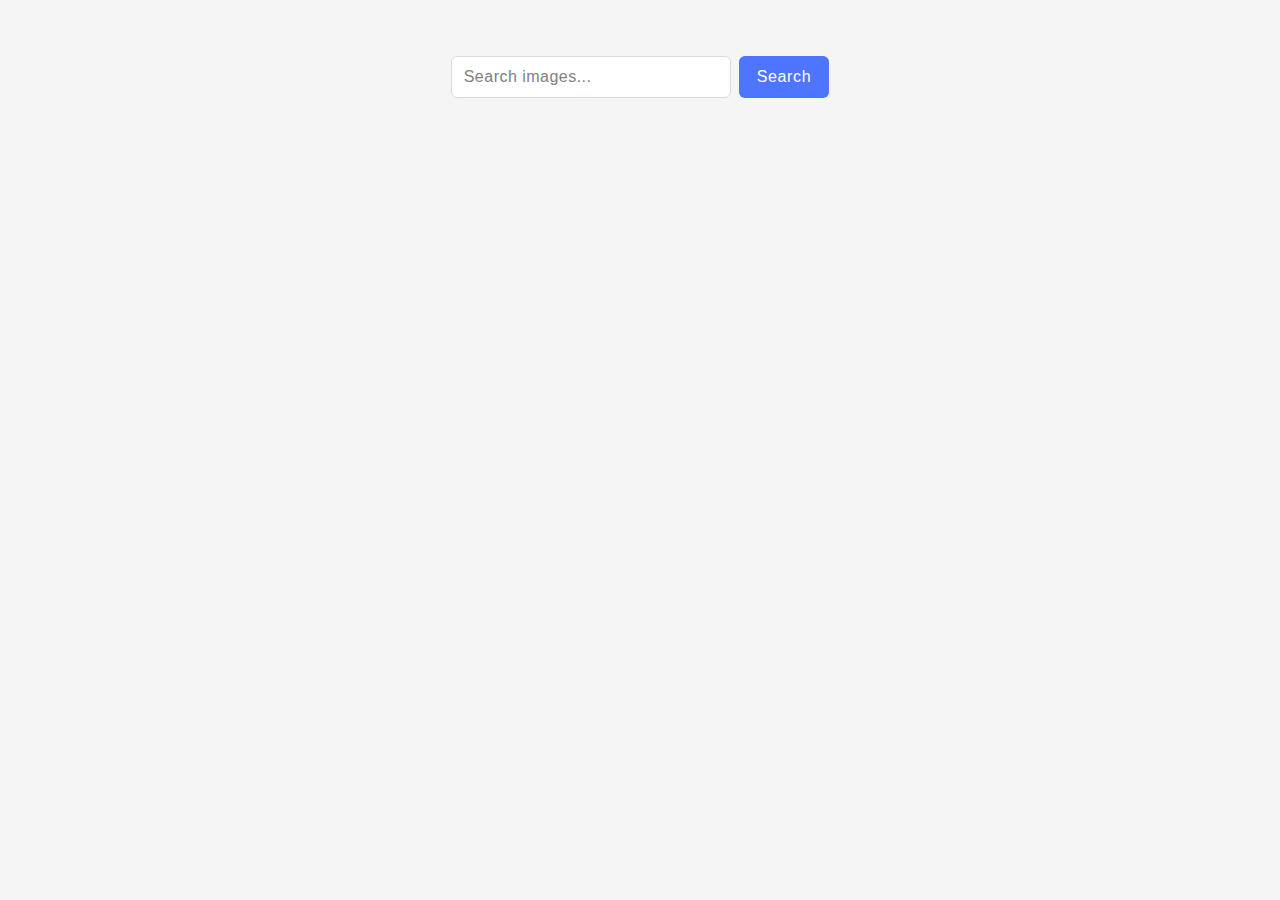
<file: src/index.html>
<!DOCTYPE html>
<html lang="en">

<head>
  <meta charset="UTF-8" />
  <meta name="viewport" content="width=device-width, initial-scale=1.0" />
  <title>goit-js-hw-12</title>
  <link rel="stylesheet" href="./css/styles.css" />
</head>

<body>
  <main>
    <form class="form">
      <label>
        <input class="form-input" type="text" name="searchText" placeholder="Search images..." required>
      </label>
      <button class="btn" type="submit">Search</button>
    </form>

    <ul class="gallery"></ul>

    <button class="load-more is-hidden">Load more</button>
    <span class="loader is-hidden"></span>
  </main>

  <script type="module" src="./main.js"></script>
</body>

</html>
</file>
<file: src/css/styles.css>
/**
  |============================
  | include css partials with
  | default @import url()
  |============================
*/
/* Common styles */
@import url('./reset.css');
@import url('./base.css');

:root {
  --font-family: "Segoe UI", Roboto, Arial, sans-serif;
  --primary-color: #4e75ff;
  --primary-hover: #6c8cff;
  --border-color: #dcdcdc;
  --text-color: #2e2f42;
  --muted-text: #808080;
  --background: #f5f5f5;
  --white: #fff;
}

* {
  box-sizing: border-box;
  margin: 0;
  padding: 0;
}

ul {
  margin: 0;
  padding: 0;
  list-style: none;
}

img {
  display: block;
  max-width: 100%;
  height: auto;
  object-fit: cover;
  border-radius: 6px;
}

a {
  cursor: pointer;
  text-decoration: none;
  color: inherit;
}

body {
  font-family: var(--font-family);
  background-color: var(--background);
  color: var(--text-color);
  line-height: 1.5;
  padding: 20px;
}

.form {
  display: flex;
  flex-wrap: wrap;
  gap: 8px;
  justify-content: center;
  margin: 36px auto 32px;
}

.form-input {
  border-radius: 6px;
  border: 1px solid var(--border-color);
  width: 280px;
  height: 42px;
  padding: 0 12px;
  background-color: var(--white);
  font-size: 16px;
  letter-spacing: 0.03em;
  color: var(--text-color);
  transition: border-color 0.25s ease, box-shadow 0.25s ease;
}

.form-input::placeholder {
  color: var(--muted-text);
}

.form-input:hover,
.form-input:focus {
  border-color: var(--primary-color);
  box-shadow: 0 0 0 2px rgba(78, 117, 255, 0.2);
  outline: none;
}

.btn {
  border-radius: 6px;
  border: none;
  padding: 0 18px;
  height: 42px;
  background-color: var(--primary-color);
  font-weight: 500;
  font-size: 16px;
  letter-spacing: 0.04em;
  color: var(--white);
  cursor: pointer;
  transition: background-color 0.25s ease, transform 0.15s ease;
}

.btn:hover,
.btn:focus {
  background-color: var(--primary-hover);
}

.btn:active {
  transform: scale(0.97);
}

.gallery {
  display: grid;
  grid-template-columns: repeat(auto-fit, minmax(320px, 1fr));
  gap: 20px;
  max-width: 1400px;
  margin: 0 auto 32px;
  padding: 0 10px;
}

.gallery-item {
  background: var(--white);
  border-radius: 8px;
  overflow: hidden;
  box-shadow: 0 2px 6px rgba(0, 0, 0, 0.08);
  transition: transform 0.25s ease, box-shadow 0.25s ease;
}

.gallery-item:hover {
  transform: translateY(-4px);
  box-shadow: 0 4px 14px rgba(0, 0, 0, 0.12);
}

.gallery-link {
  display: block;
}

.gallery-image {
  width: 100%;
  height: 220px;
  object-fit: cover;
}

.gallery-box {
  display: flex;
  justify-content: space-around;
  padding: 10px;
  background-color: #fafafa;
}

.gallery-box-text {
  font-weight: 600;
  font-size: 13px;
  color: var(--text-color);
}

.gallery-box-span {
  font-weight: 400;
  font-size: 12px;
  color: var(--muted-text);
}

.load-more {
  display: block;
  margin: 0 auto 20px;
  padding: 10px 24px;
  font-size: 16px;
  font-weight: 500;
  color: var(--white);
  background-color: var(--primary-color);
  border: none;
  border-radius: 6px;
  cursor: pointer;
  transition: background-color 0.25s ease, transform 0.15s ease;
}

.load-more:hover,
.load-more:focus {
  background-color: var(--primary-hover);
}

.load-more:active {
  transform: scale(0.97);
}

.loader {
  width: 48px;
  height: 48px;
  border-radius: 50%;
  position: relative;
  animation: rotate 1s linear infinite;
  margin: 0 auto 40px;
  display: block;
}

.loader::before,
.loader::after {
  content: "";
  box-sizing: border-box;
  position: absolute;
  inset: 0;
  border-radius: 50%;
  border: 4px solid #fff;
  animation: prixClipFix 2s linear infinite;
}

.loader::after {
  border-color: #ff3d00;
  animation: prixClipFix 2s linear infinite, rotate 0.5s linear infinite reverse;
  inset: 6px;
}

@keyframes rotate {
  to {
    transform: rotate(360deg);
  }
}

@keyframes prixClipFix {
  0% {
    clip-path: polygon(50% 50%, 0 0, 0 0, 0 0);
  }

  25% {
    clip-path: polygon(50% 50%, 0 0, 100% 0, 100% 0);
  }

  50% {
    clip-path: polygon(50% 50%, 0 0, 100% 0, 100% 100%);
  }

  75% {
    clip-path: polygon(50% 50%, 0 0, 100% 0, 100% 100%, 0 100%);
  }

  100% {
    clip-path: polygon(50% 50%, 0 0, 100% 0, 100% 100%, 0 100%, 0 0);
  }
}

.is-hidden {
  display: none !important;
}
</file>
